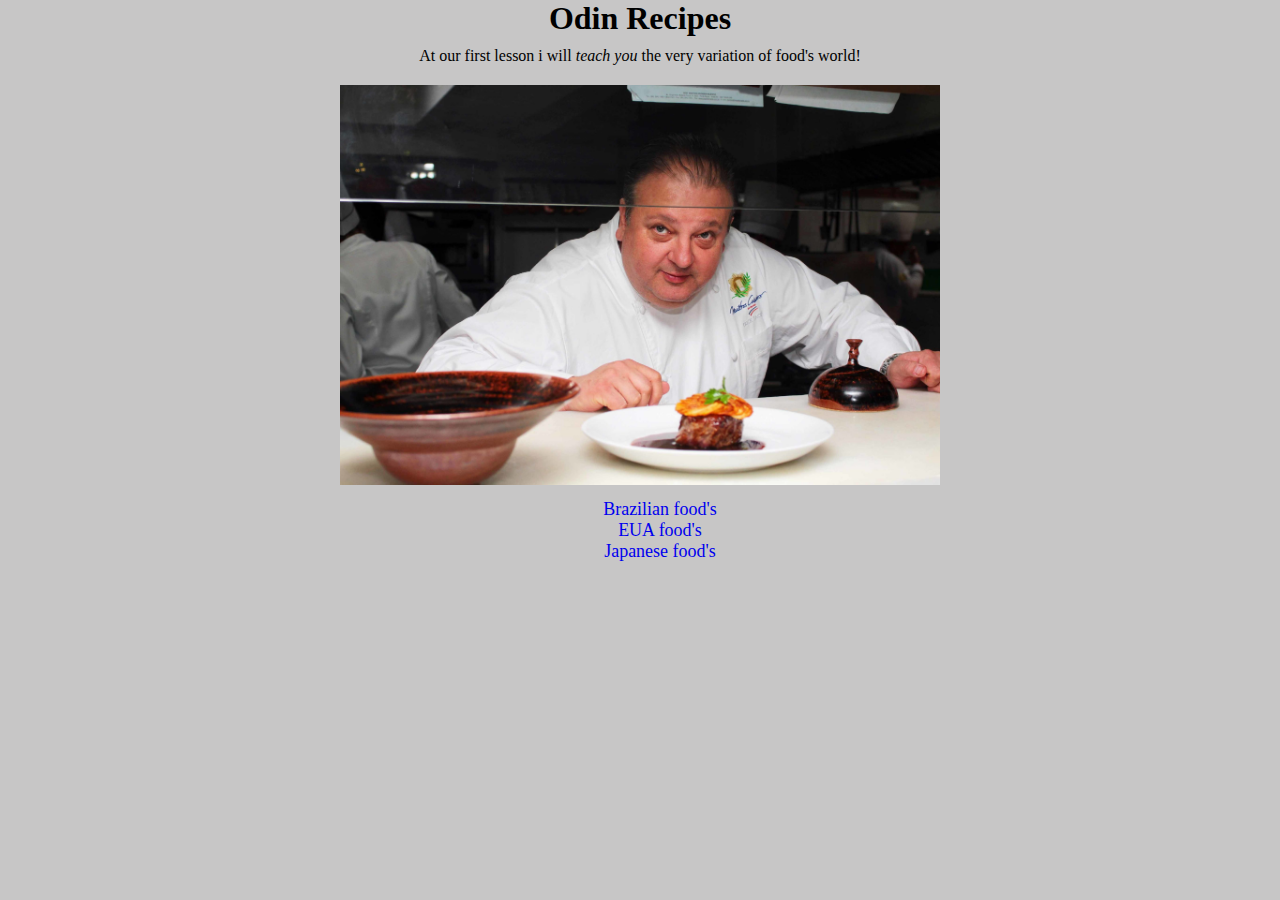
<file: index.html>
<!DOCTYPE html>
<html lang="en">
  <head>
    <meta charset="UTF-8" />
    <meta name="viewport" content="width=device-width, initial-scale=1.0" />
    <link rel="stylesheet" href="style.css" />
    <title>Recipes</title>
  </head>
  <body>
    <h1>Odin Recipes</h1>
    <p>
      At our first lesson i will <em>teach you</em> the very variation of food's
      world!
    </p>
    <img
      height="400"
      src="./images/chief-professional.jpg"
      alt="chefe de cozinha Érick Jacquin"
    />
    <ul>
      <li><a href="./gallery/brazilian-food.html">Brazilian food's</a></li>

      <li><a href="./gallery/eua-food.html">EUA food's</a></li>

      <li><a href="./gallery/japanese-food.html">Japanese food's</a></li>
    </ul>
  </body>
</html>
</file>
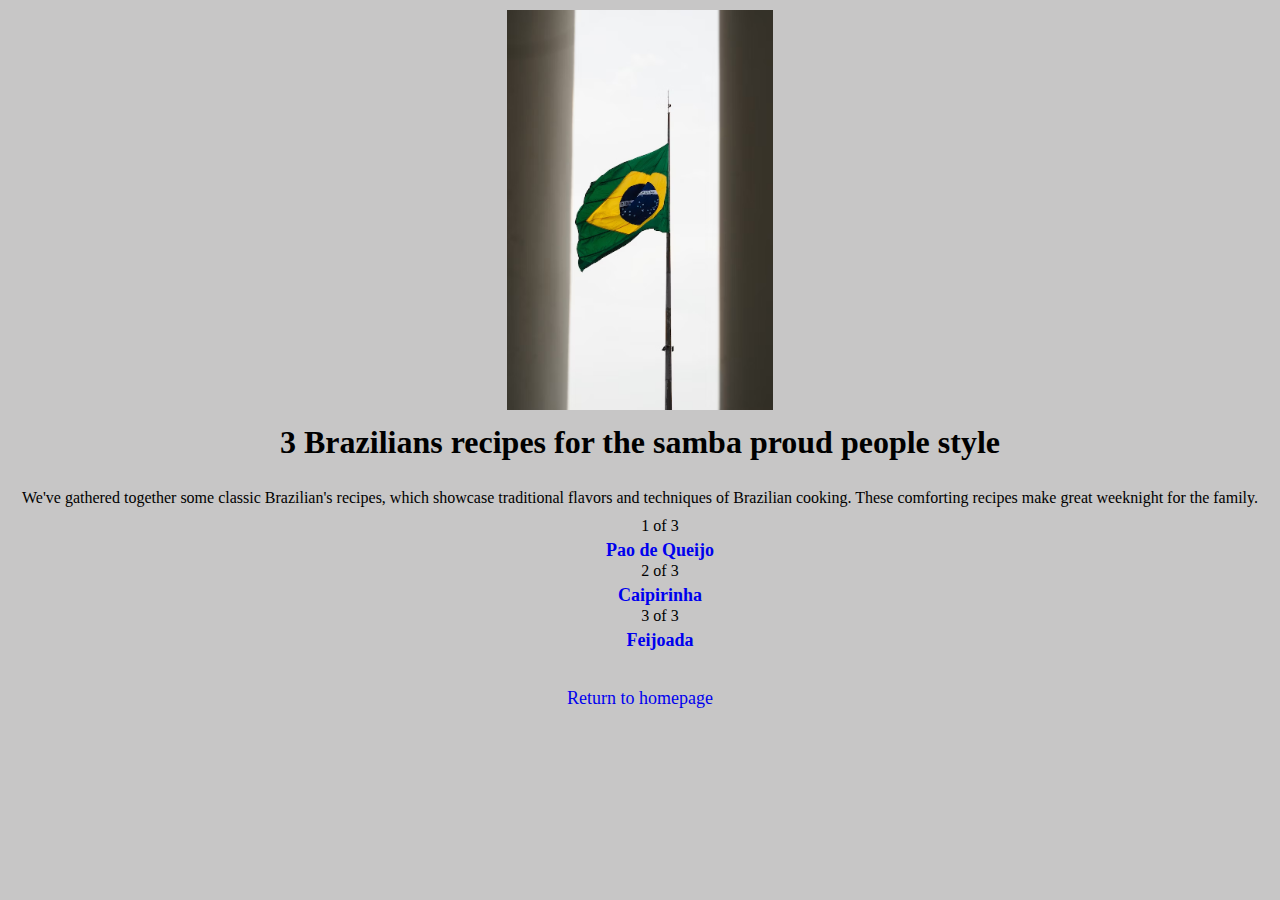
<file: gallery/brazilian-food.html>
<!DOCTYPE html>
<html lang="en">
  <head>
    <meta charset="UTF-8" />
    <meta name="viewport" content="width=device-width, initial-scale=1.0" />
    <link rel="stylesheet" href="../style.css" />
    <title>Odin Brazil Food</title>
  </head>
  <body>
    <img
      height="400"
      src="../images/brazil-food.jpg"
      alt="a place with brazil flag"
    />
    <h1>3 Brazilians recipes for the samba proud people style</h1>
    <br />
    <p>
      We've gathered together some classic Brazilian's  recipes, which
      showcase traditional flavors and techniques of Brazilian cooking. These comforting recipes make great weeknight for the family.
    </p>
    <ol>
      <li>
        1 of 3
        <h2>
          <a href="recipes/pao-de-queijo.html"
            >Pao de Queijo</a
          >
        </h2>
      </li>
      <li>
        2 of 3
        <h2>
          <a href="recipes/caipirinha.html">Caipirinha</a>
        </h2>
      </li>
      <li>
        3 of 3
        <h2>
          <a href="recipes/feijoada.html">Feijoada</a>
        </h2>
      </li>
    </ol>
  </main>
  <br />
  <br />
  <footer>
    <a href="../index.html">Return to homepage</a>
  </footer>
</body>
</html>
</file>
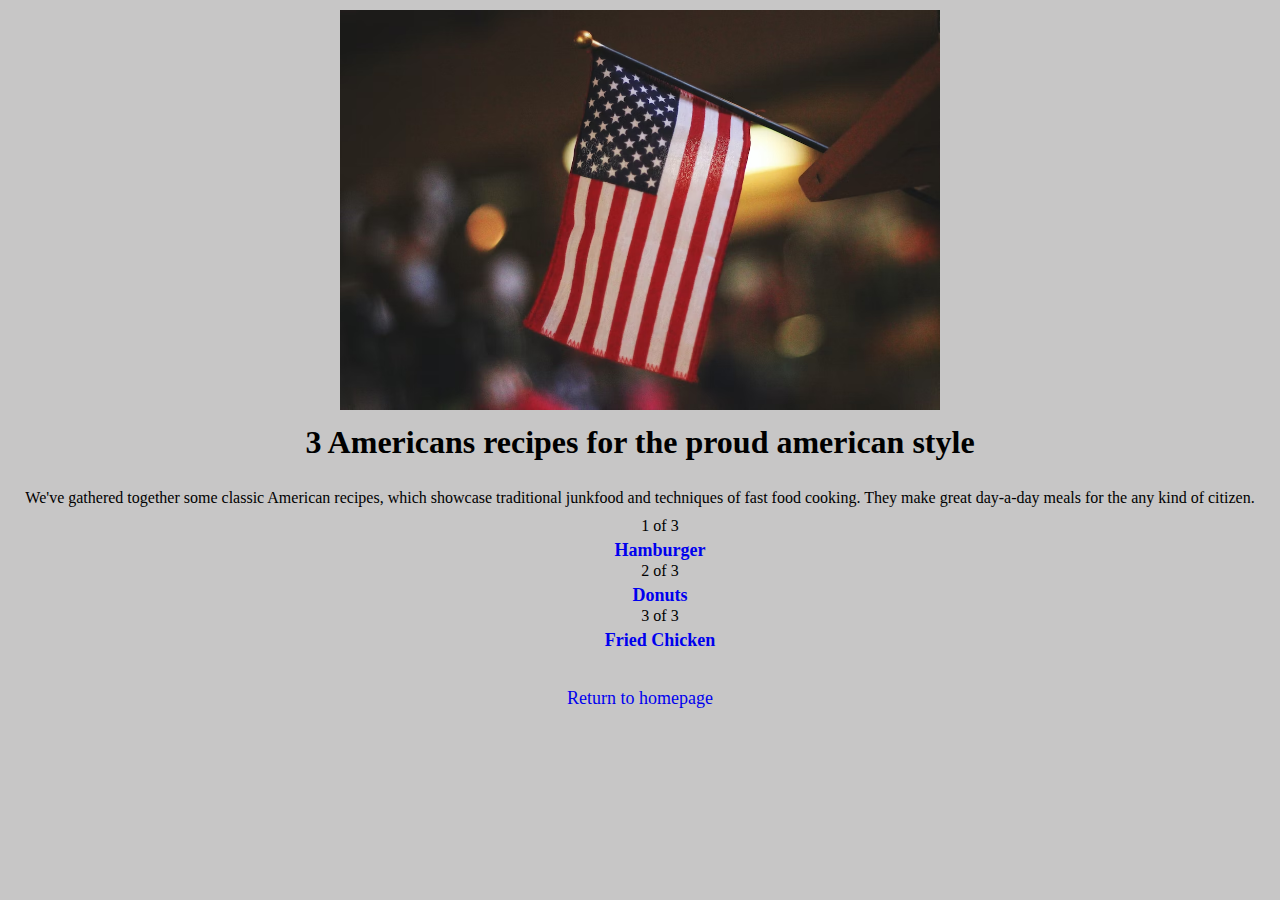
<file: gallery/eua-food.html>
<!DOCTYPE html>
<html lang="en">
  <head>
    <meta charset="UTF-8" />
    <meta name="viewport" content="width=device-width, initial-scale=1.0" />
    <link rel="stylesheet" href="../style.css" />
    <title>Odin EUA Food</title>
  </head>
  <body>
    <img
      height="400"
      src="../images/eua-food.jpg"
      alt="a place with eua flag"
    />
    <h1>3 Americans recipes for the proud american style</h1>
    <br />
    <p>
      We've gathered together some classic American recipes, which
      showcase traditional junkfood and techniques of fast food cooking. They make great day-a-day meals for the any kind of citizen.
    </p>
    <ol>
      <li>
        1 of 3
        <h2>
          <a href="recipes/burger.html"
            >Hamburger</a
          >
        </h2>
      </li>
      <li>
        2 of 3
        <h2>
          <a href="recipes/donuts.html">Donuts</a>
        </h2>
      </li>
      <li>
        3 of 3
        <h2>
          <a href="recipes/fried-chicken.html">Fried Chicken</a>
        </h2>
      </li>
    </ol>
  </main>
  <br />
  <br />
  <footer>
    <a href="../index.html">Return to homepage</a>
  </footer>
</body>
</html>
</file>
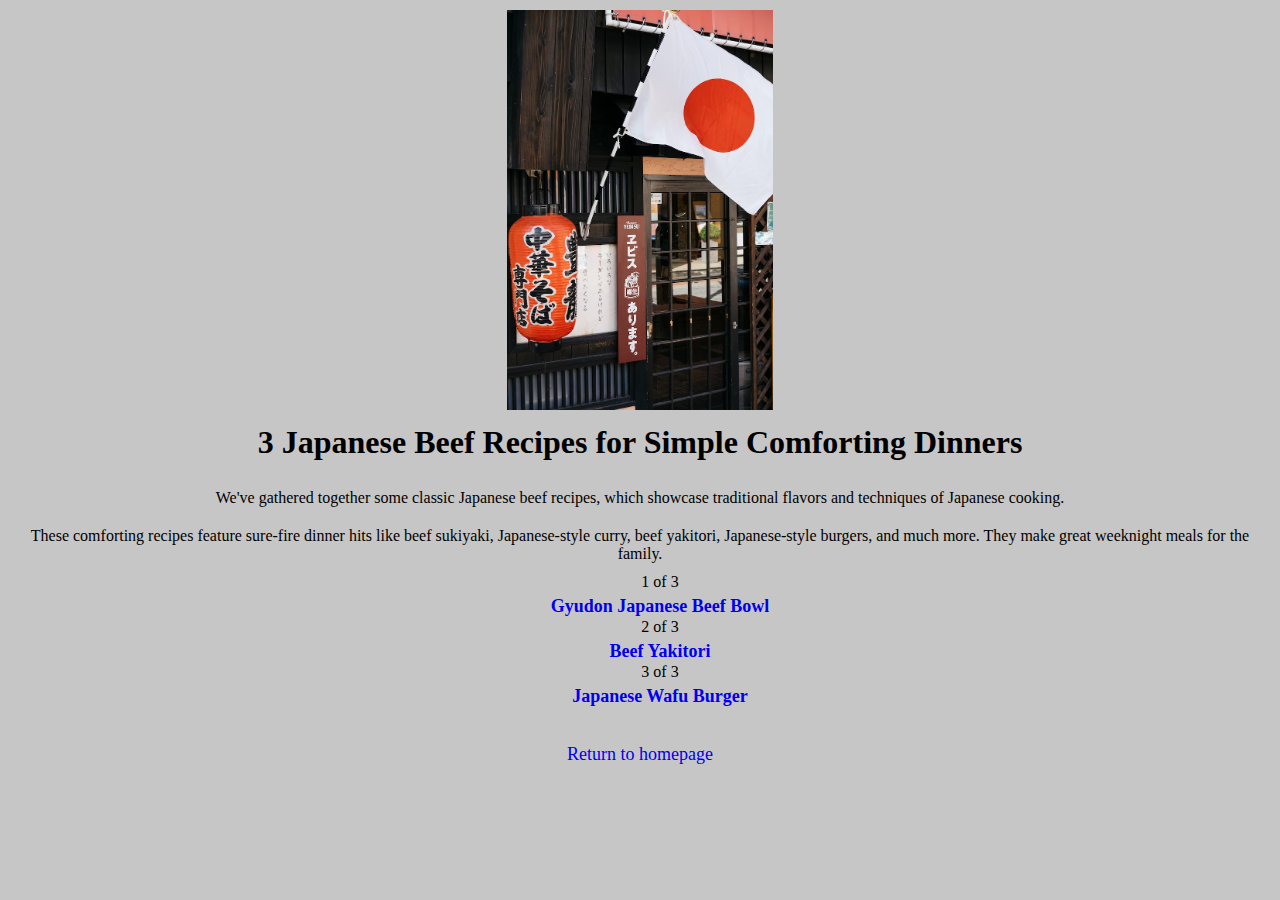
<file: gallery/japanese-food.html>
<!DOCTYPE html>
<html lang="en">
  <head>
    <meta charset="UTF-8" />
    <meta name="viewport" content="width=device-width, initial-scale=1.0" />
    <link rel="stylesheet" href="../style.css" />
    <title>Odin Japanese Food</title>
  </head>
  <body>
    <main>
      <img
        height="400"
        src="../images/japan-food.jpg"
        alt="a place with japanese flag"
      />
      <h1>3 Japanese Beef Recipes for Simple Comforting Dinners</h1>
      <br />
      <p>
        We've gathered together some classic Japanese beef recipes, which
        showcase traditional flavors and techniques of Japanese cooking.
      </p>
      <p>
        These comforting recipes feature sure-fire dinner hits like beef
        sukiyaki, Japanese-style curry, beef yakitori, Japanese-style burgers,
        and much more. They make great weeknight meals for the family.
      </p>
      <ol>
        <li>
          1 of 3
          <h2>
            <a href="recipes/gyudon-japanese-beef.html"
              >Gyudon Japanese Beef Bowl</a
            >
          </h2>
        </li>
        <li>
          2 of 3
          <h2>
            <a href="recipes/beef-yakitori.html">Beef Yakitori</a>
          </h2>
        </li>
        <li>
          3 of 3
          <h2>
            <a href="recipes/japanese-wafu-burger.html">Japanese Wafu Burger</a>
          </h2>
        </li>
      </ol>
    </main>
    <br />
    <br />
    <footer>
      <a href="../index.html">Return to homepage</a>
    </footer>
  </body>
</html>
</file>
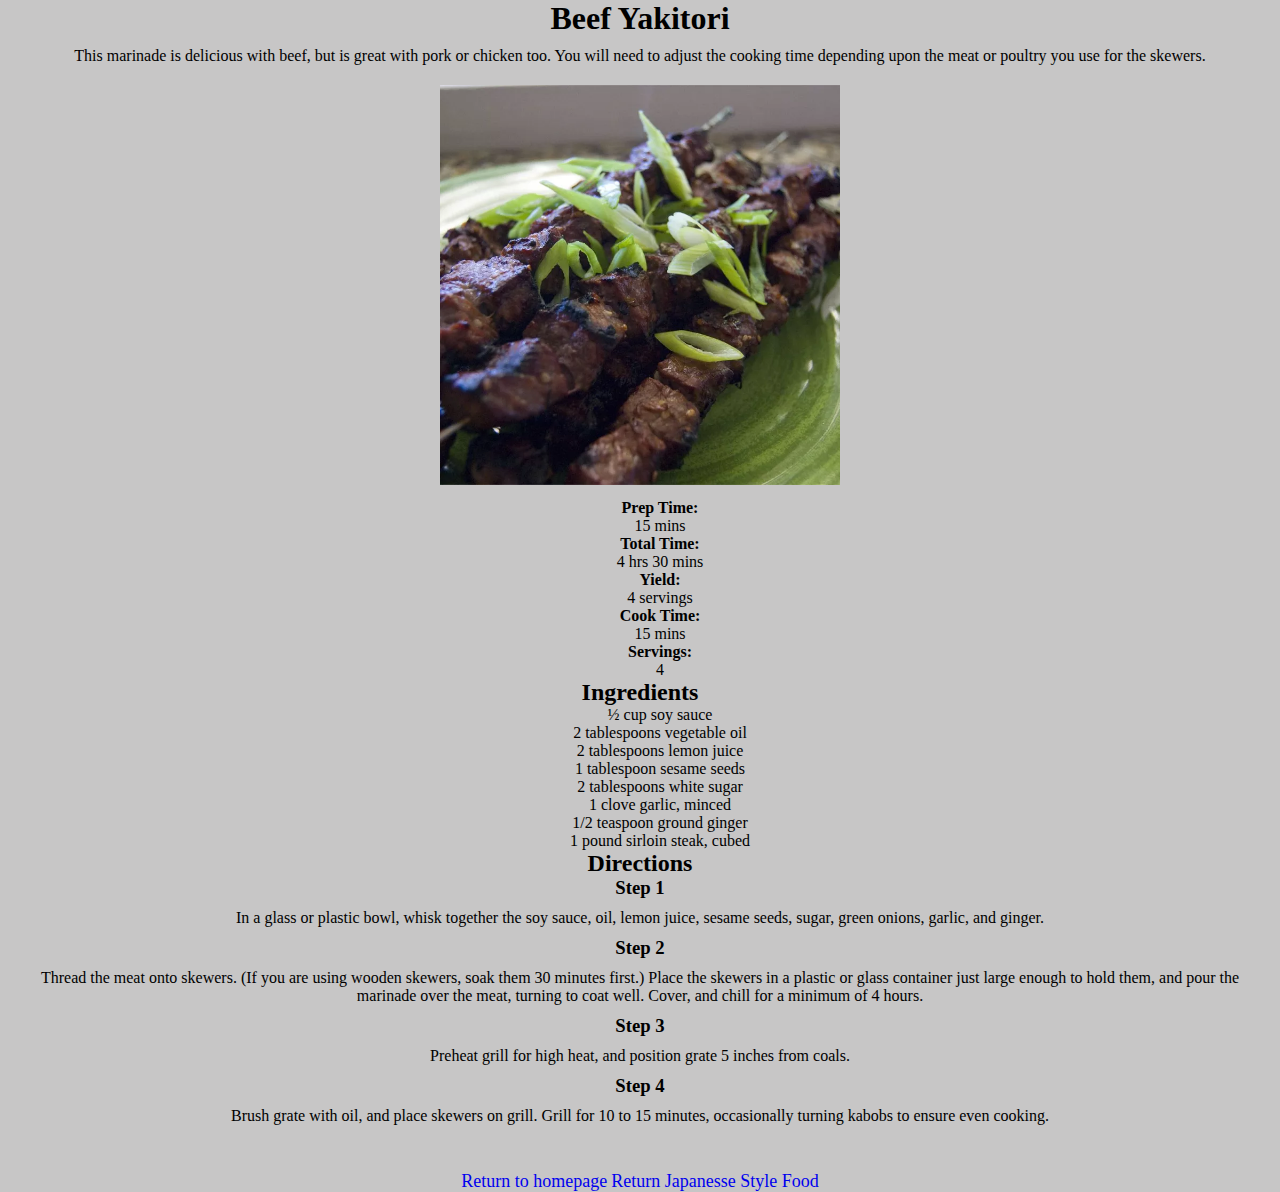
<file: gallery/recipes/beef-yakitori.html>
<!DOCTYPE html>
<html lang="en">
  <head>
    <meta charset="UTF-8" />
    <meta name="viewport" content="width=device-width, initial-scale=1.0" />
    <link rel="stylesheet" href="../../style.css" />
    <title>Odin Japanese Food</title>
  </head>
  <body>
    <main>
      <h1>Beef Yakitori</h1>
      <p>
        This marinade is delicious with beef, but is great with pork or chicken
        too. You will need to adjust the cooking time depending upon the meat or
        poultry you use for the skewers.
      </p>
      <img
        height="400"
        src="../../images/beef-yakitori.jpg"
        alt="A photo of the recipe beef yakitori"
      />
      <ul>
        <li>
          <strong>Prep Time:</strong><br />
          15 mins
        </li>
        <li>
          <strong>Total Time:</strong><br />
          4 hrs 30 mins
        </li>
        <li>
          <strong>Yield:</strong><br />
          4 servings
        </li>
        <li>
          <strong>Cook Time:</strong><br />
          15 mins
        </li>
        <li>
          <strong>Servings:</strong><br />
          4
        </li>
      </ul>
      <h2>Ingredients</h2>
      <ol>
        <li>½ cup soy sauce</li>
        <li>2 tablespoons vegetable oil</li>
        <li>2 tablespoons lemon juice</li>
        <li>1 tablespoon sesame seeds</li>
        <li>2 tablespoons white sugar</li>
        <li>1 clove garlic, minced</li>
        <li>1/2 teaspoon ground ginger</li>
        <li>1 pound sirloin steak, cubed</li>
      </ol>

      <h2>Directions</h2>
      <h3>Step 1</h3>
      <p>
        In a glass or plastic bowl, whisk together the soy sauce, oil, lemon
        juice, sesame seeds, sugar, green onions, garlic, and ginger.
      </p>
      <h3>Step 2</h3>
      <p>
        Thread the meat onto skewers. (If you are using wooden skewers, soak
        them 30 minutes first.) Place the skewers in a plastic or glass
        container just large enough to hold them, and pour the marinade over the
        meat, turning to coat well. Cover, and chill for a minimum of 4 hours.
      </p>
      <h3>Step 3</h3>
      <p>
        Preheat grill for high heat, and position grate 5 inches from coals.
      </p>
      <h3>Step 4</h3>
      <p>
        Brush grate with oil, and place skewers on grill. Grill for 10 to 15
        minutes, occasionally turning kabobs to ensure even cooking.
      </p>
    </main>
    <br />
    <br />
    <footer>
      <a href="../../index.html">Return to homepage</a>
      <a href="../japanese-food.html">Return Japanesse Style Food</a>
    </footer>
  </body>
</html>
</file>
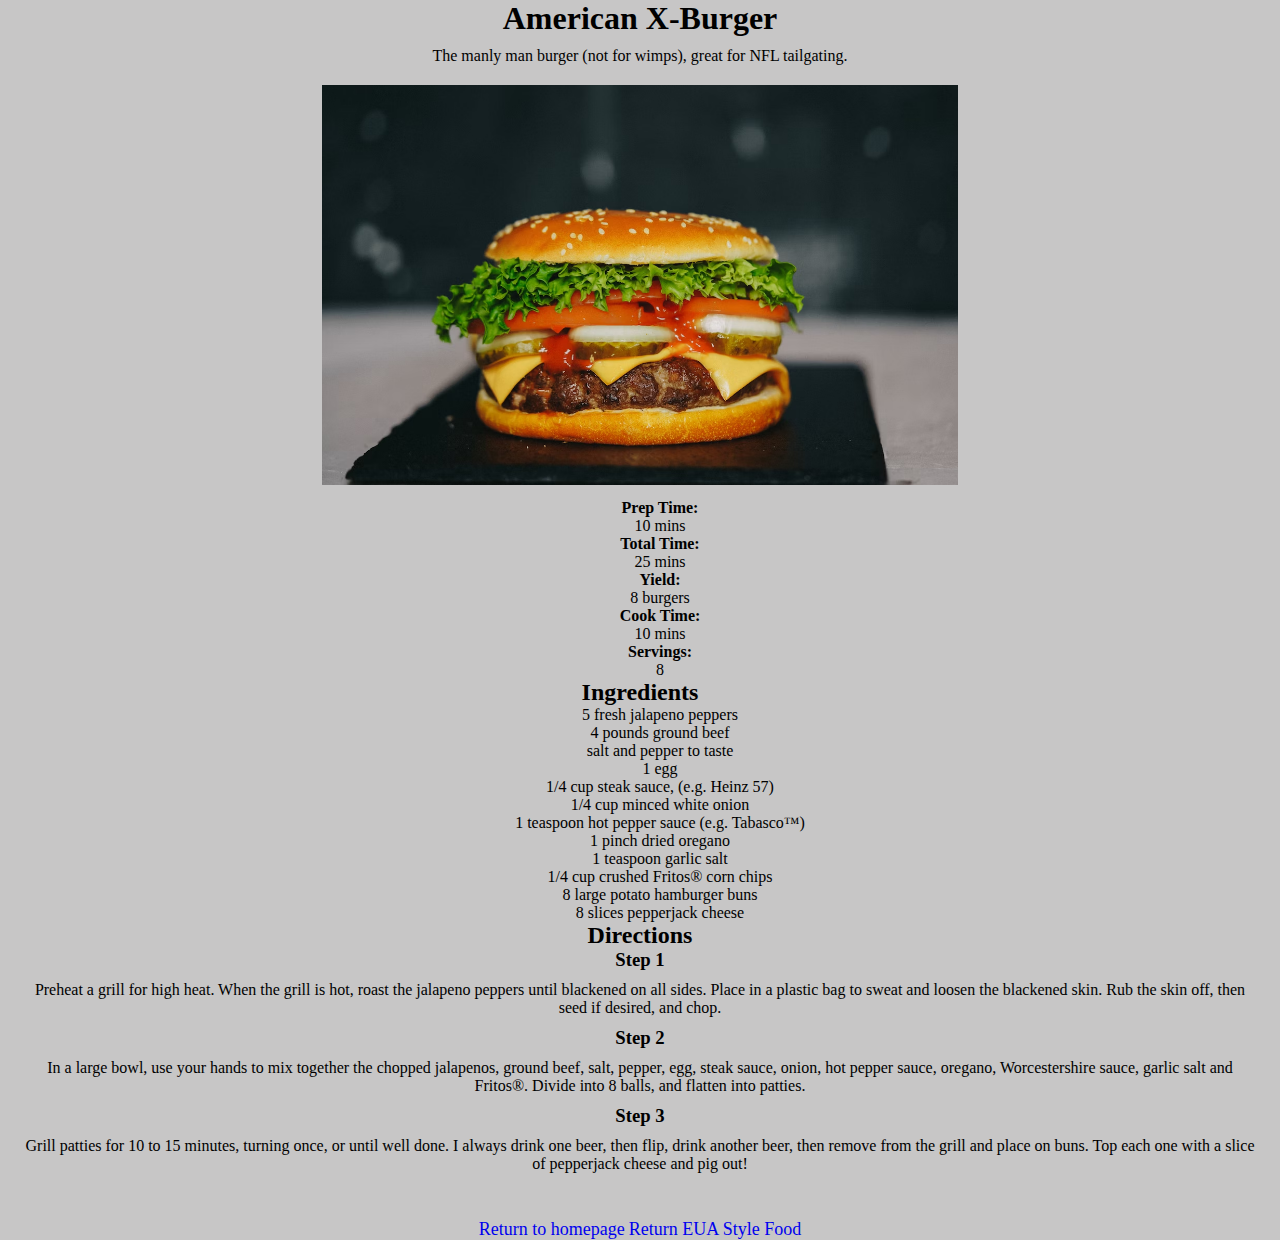
<file: gallery/recipes/burger.html>
<!DOCTYPE html>
<html lang="en">
  <head>
    <meta charset="UTF-8" />
    <meta name="viewport" content="width=device-width, initial-scale=1.0" />
    <link rel="stylesheet" href="../../style.css" />
    <title>Odin EUA Food</title>
  </head>
  <body>
    <main>
      <h1>American X-Burger</h1>
      <p>The manly man burger (not for wimps), great for NFL tailgating.</p>
      <img
        height="400"
        src="../../images/burger.jpg"
        alt="A photo of an american burger"
      />
      <ul>
        <li>
          <strong>Prep Time:</strong><br />
          10 mins
        </li>
        <li>
          <strong>Total Time:</strong><br />
          25 mins
        </li>
        <li>
          <strong>Yield:</strong><br />
          8 burgers
        </li>
        <li>
          <strong>Cook Time:</strong><br />
          10 mins
        </li>
        <li>
          <strong>Servings:</strong><br />
          8
        </li>
      </ul>
      <h2>Ingredients</h2>
      <ol>
        <li>5 fresh jalapeno peppers</li>
        <li>4 pounds ground beef</li>
        <li>salt and pepper to taste</li>
        <li>1 egg</li>
        <li>1/4 cup steak sauce, (e.g. Heinz 57)</li>
        <li>1/4 cup minced white onion</li>
        <li>1 teaspoon hot pepper sauce (e.g. Tabasco™)</li>
        <li>1 pinch dried oregano</li>
        <li>1 teaspoon garlic salt</li>
        <li>1/4 cup crushed Fritos® corn chips</li>
        <li>8 large potato hamburger buns</li>
        <li>8 slices pepperjack cheese</li>
      </ol>

      <h2>Directions</h2>
      <h3>Step 1</h3>
      <p>
        Preheat a grill for high heat. When the grill is hot, roast the jalapeno
        peppers until blackened on all sides. Place in a plastic bag to sweat
        and loosen the blackened skin. Rub the skin off, then seed if desired,
        and chop.
      </p>
      <h3>Step 2</h3>
      <p>
        In a large bowl, use your hands to mix together the chopped jalapenos,
        ground beef, salt, pepper, egg, steak sauce, onion, hot pepper sauce,
        oregano, Worcestershire sauce, garlic salt and Fritos®. Divide into 8
        balls, and flatten into patties.
      </p>
      <h3>Step 3</h3>
      <p>
        Grill patties for 10 to 15 minutes, turning once, or until well done. I
        always drink one beer, then flip, drink another beer, then remove from
        the grill and place on buns. Top each one with a slice of pepperjack
        cheese and pig out!
      </p>
    </main>
    <br />
    <br />
    <footer>
      <a href="../../index.html">Return to homepage</a>
      <a href="../eua-food.html">Return EUA Style Food</a>
    </footer>
  </body>
</html>
</file>
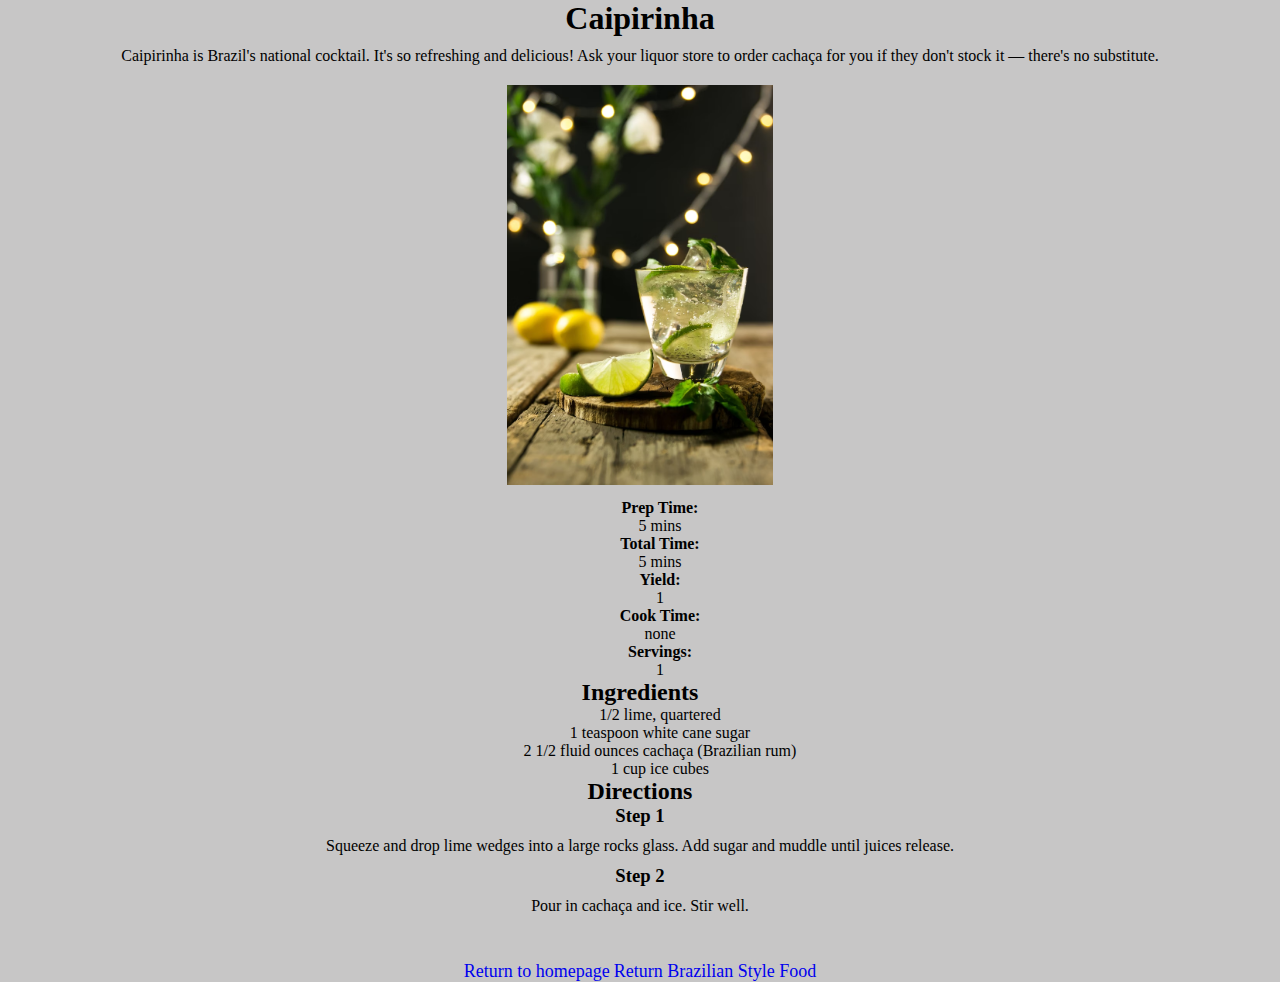
<file: gallery/recipes/caipirinha.html>
<!DOCTYPE html>
<html lang="en">
  <head>
    <meta charset="UTF-8" />
    <meta name="viewport" content="width=device-width, initial-scale=1.0" />
    <link rel="stylesheet" href="../../style.css" />
    <title>Odin Brazil Food</title>
  </head>
  <body>
    <main>
      <h1>Caipirinha</h1>
      <p>
        Caipirinha is Brazil's national cocktail. It's so refreshing and
        delicious! Ask your liquor store to order cachaça for you if they don't
        stock it — there's no substitute.
      </p>
      <img
        height="400"
        src="../../images/drink-caipirinha.jpg"
        alt="A photo of a caipirinha"
      />
      <ul>
        <li>
          <strong>Prep Time:</strong><br />
          5 mins
        </li>
        <li>
          <strong>Total Time:</strong><br />
          5 mins
        </li>
        <li>
          <strong>Yield:</strong><br />
          1
        </li>
        <li>
          <strong>Cook Time:</strong><br />
          none
        </li>
        <li>
          <strong>Servings:</strong><br />
          1
        </li>
      </ul>
      <h2>Ingredients</h2>
      <ol>
        <li>1/2 lime, quartered</li>
        <li>1 teaspoon white cane sugar</li>
        <li>2 1/2 fluid ounces cachaça (Brazilian rum)</li>
        <li>1 cup ice cubes</li>
      </ol>

      <h2>Directions</h2>
      <h3>Step 1</h3>
      <p>
        Squeeze and drop lime wedges into a large rocks glass. Add sugar and
        muddle until juices release.
      </p>
      <h3>Step 2</h3>
      <p>Pour in cachaça and ice. Stir well.</p>
    </main>
    <br />
    <br />
    <footer>
      <a href="../../index.html">Return to homepage</a>
      <a href="../brazilian-food.html">Return Brazilian Style Food</a>
    </footer>
  </body>
</html>
</file>
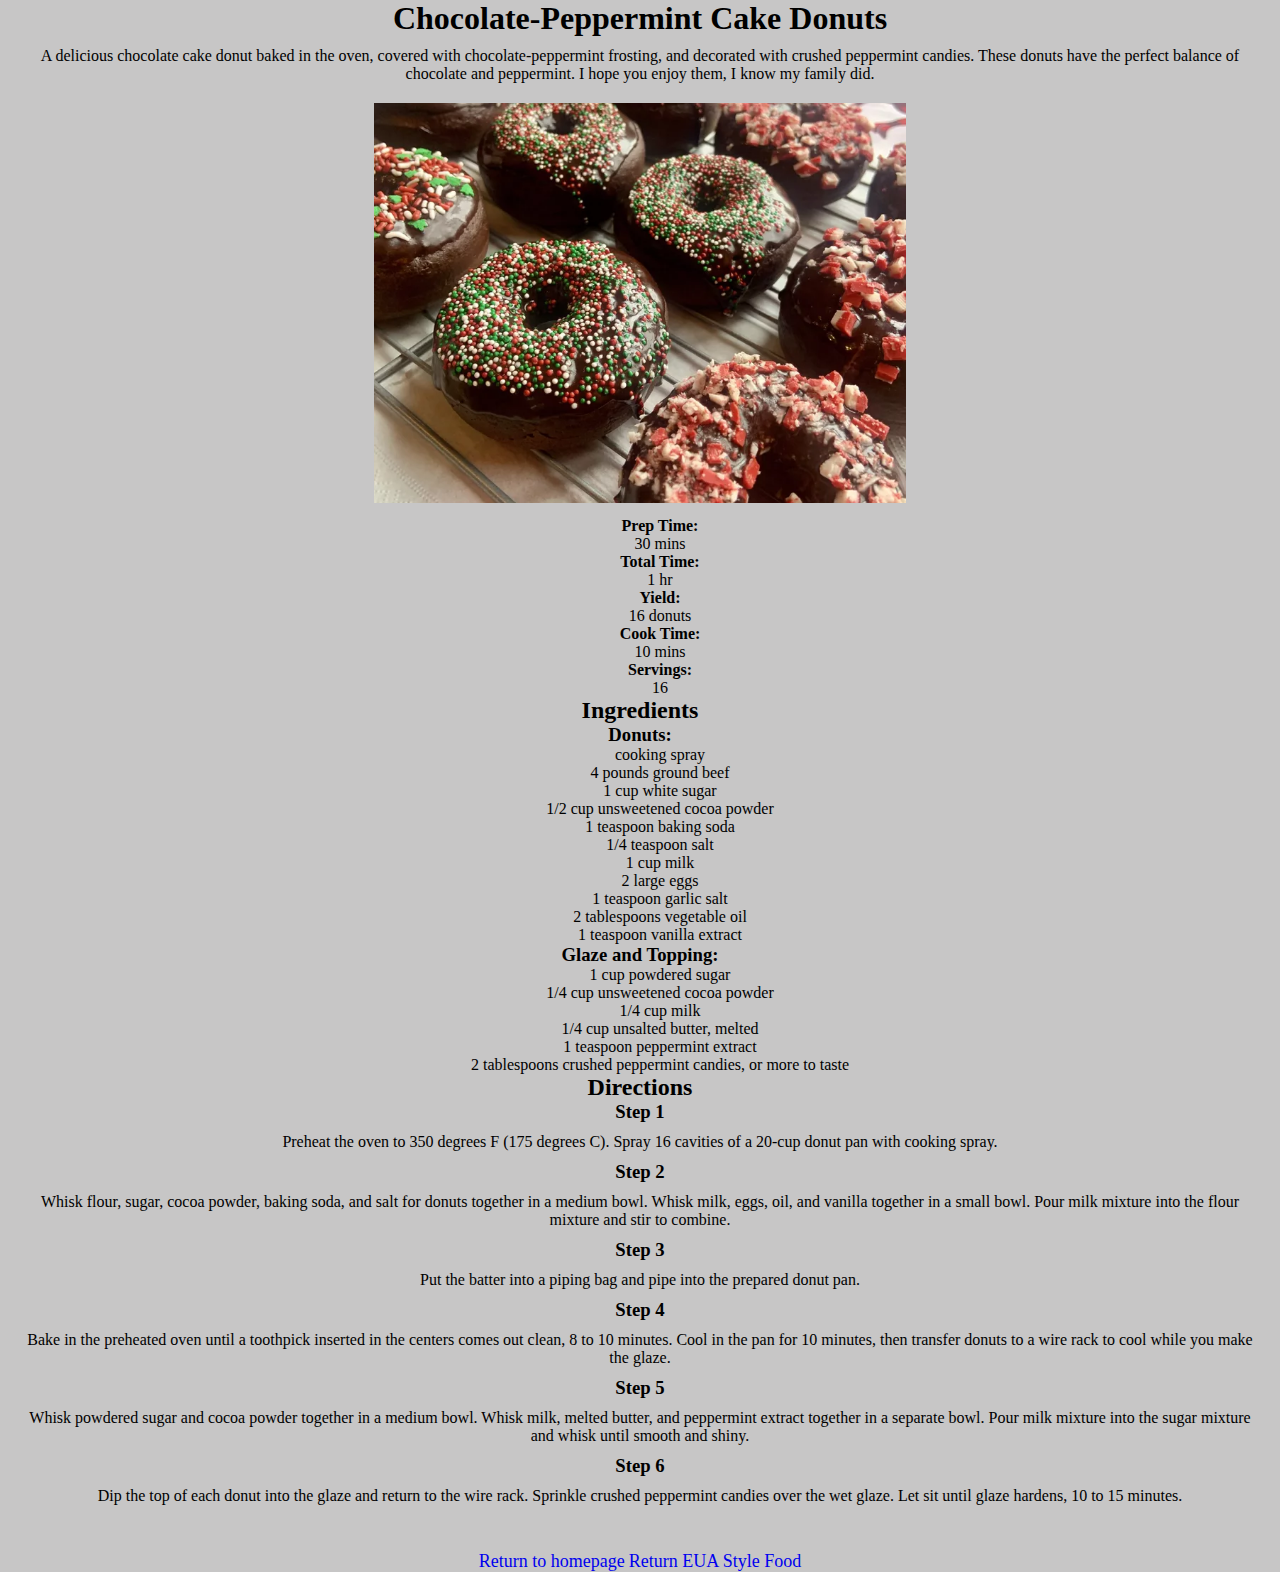
<file: gallery/recipes/donuts.html>
<!DOCTYPE html>
<html lang="en">
  <head>
    <meta charset="UTF-8" />
    <meta name="viewport" content="width=device-width, initial-scale=1.0" />
    <link rel="stylesheet" href="../../style.css" />
    <title>Odin EUA Food</title>
  </head>
  <body>
    <main>
      <h1>Chocolate-Peppermint Cake Donuts</h1>
      <p>
        A delicious chocolate cake donut baked in the oven, covered with
        chocolate-peppermint frosting, and decorated with crushed peppermint
        candies. These donuts have the perfect balance of chocolate and
        peppermint. I hope you enjoy them, I know my family did.
      </p>
      <img
        height="400"
        src="../../images/donuts.jpg"
        alt="A photo of an american donuts"
      />
      <ul>
        <li>
          <strong>Prep Time:</strong><br />
          30 mins
        </li>
        <li>
          <strong>Total Time:</strong><br />
          1 hr
        </li>
        <li>
          <strong>Yield:</strong><br />
          16 donuts
        </li>
        <li>
          <strong>Cook Time:</strong><br />
          10 mins
        </li>
        <li>
          <strong>Servings:</strong><br />
          16
        </li>
      </ul>
      <h2>Ingredients</h2>
      <h3>Donuts:</h3>
      <ol>
        <li>cooking spray</li>
        <li>4 pounds ground beef</li>
        <li>1 cup white sugar</li>
        <li>1/2 cup unsweetened cocoa powder</li>
        <li>1 teaspoon baking soda</li>
        <li>1/4 teaspoon salt</li>
        <li>1 cup milk</li>
        <li>2 large eggs</li>
        <li>1 teaspoon garlic salt</li>
        <li>2 tablespoons vegetable oil</li>
        <li>1 teaspoon vanilla extract</li>
      </ol>

      <h3>Glaze and Topping:</h3>
      <ol>
        <li>1 cup powdered sugar</li>
        <li>1/4 cup unsweetened cocoa powder</li>
        <li>1/4 cup milk</li>
        <li>1/4 cup unsalted butter, melted</li>
        <li>1 teaspoon peppermint extract</li>
        <li>2 tablespoons crushed peppermint candies, or more to taste</li>
      </ol>

      <h2>Directions</h2>
      <h3>Step 1</h3>
      <p>
        Preheat the oven to 350 degrees F (175 degrees C). Spray 16 cavities of
        a 20-cup donut pan with cooking spray.
      </p>
      <h3>Step 2</h3>
      <p>
        Whisk flour, sugar, cocoa powder, baking soda, and salt for donuts
        together in a medium bowl. Whisk milk, eggs, oil, and vanilla together
        in a small bowl. Pour milk mixture into the flour mixture and stir to
        combine.
      </p>
      <h3>Step 3</h3>
      <p>
        Put the batter into a piping bag and pipe into the prepared donut pan.
      </p>
      <h3>Step 4</h3>
      <p>
        Bake in the preheated oven until a toothpick inserted in the centers
        comes out clean, 8 to 10 minutes. Cool in the pan for 10 minutes, then
        transfer donuts to a wire rack to cool while you make the glaze.
      </p>
      <h3>Step 5</h3>
      <p>
        Whisk powdered sugar and cocoa powder together in a medium bowl. Whisk
        milk, melted butter, and peppermint extract together in a separate bowl.
        Pour milk mixture into the sugar mixture and whisk until smooth and
        shiny.
      </p>
      <h3>Step 6</h3>
      <p>
        Dip the top of each donut into the glaze and return to the wire rack.
        Sprinkle crushed peppermint candies over the wet glaze. Let sit until
        glaze hardens, 10 to 15 minutes.
      </p>
    </main>
    <br />
    <br />
    <footer>
      <a href="../../index.html">Return to homepage</a>
      <a href="../eua-food.html">Return EUA Style Food</a>
    </footer>
  </body>
</html>
</file>
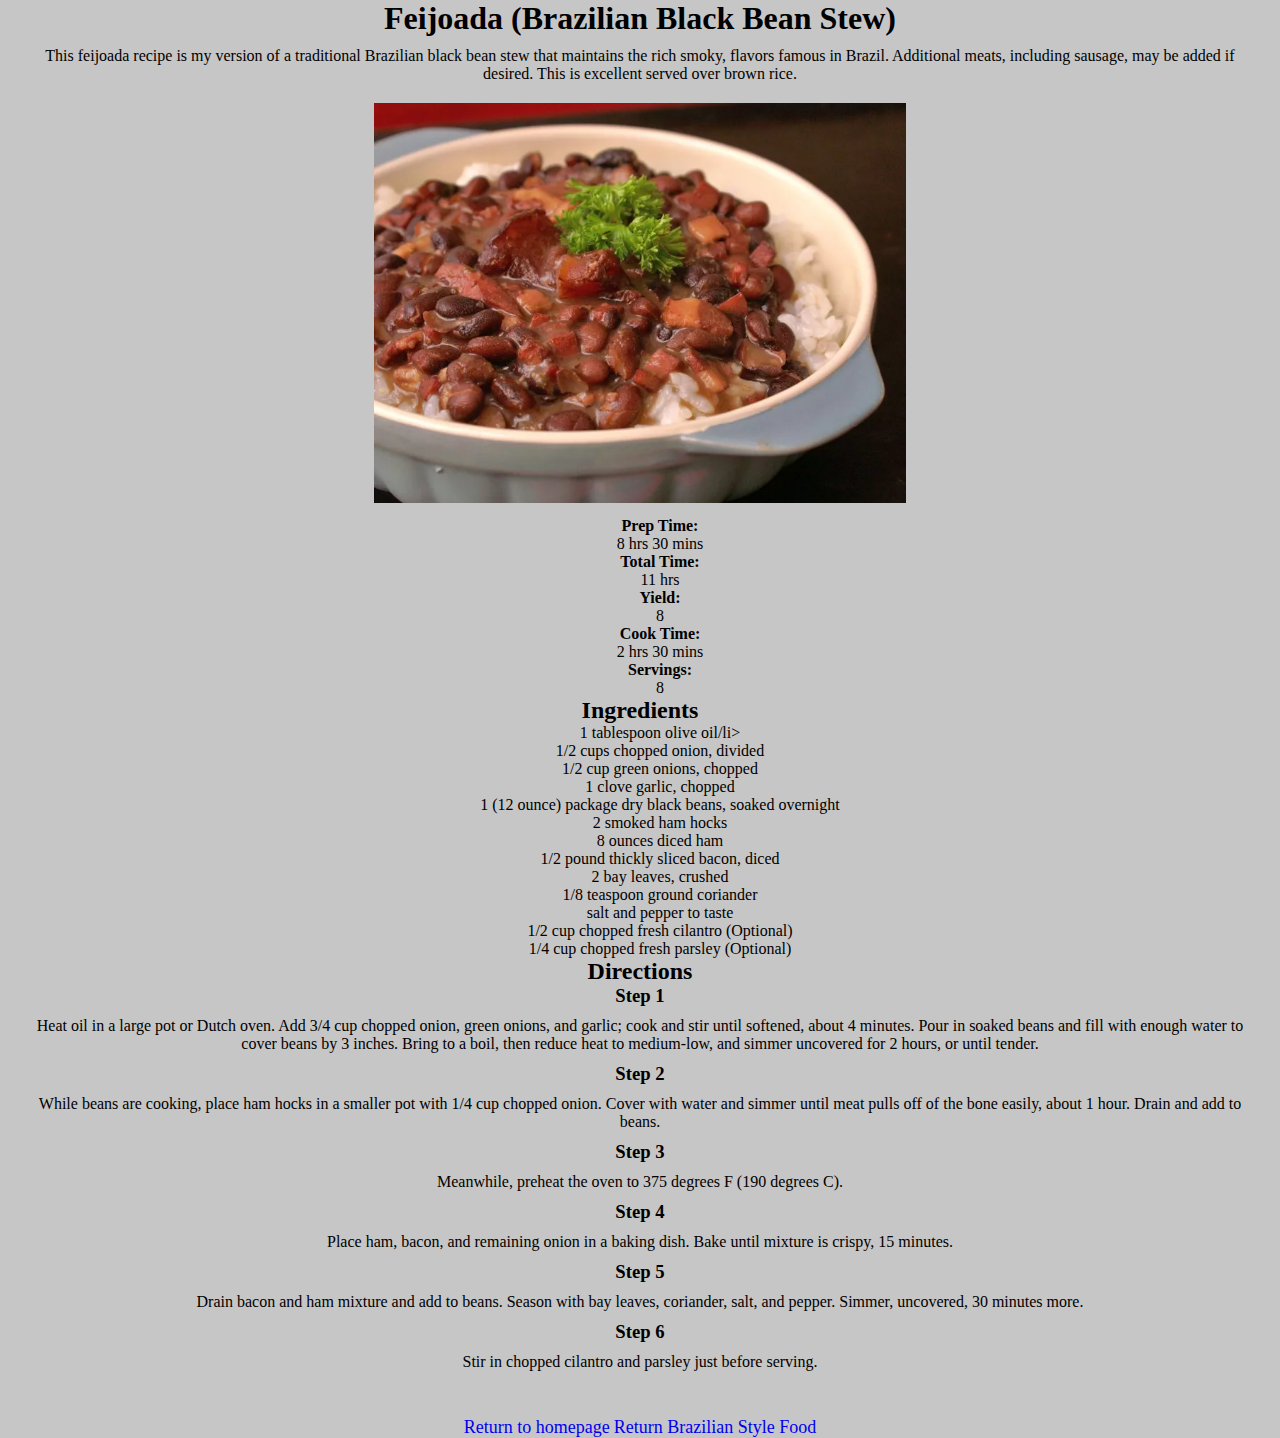
<file: gallery/recipes/feijoada.html>
<!DOCTYPE html>
<html lang="en">
  <head>
    <meta charset="UTF-8" />
    <meta name="viewport" content="width=device-width, initial-scale=1.0" />
    <link rel="stylesheet" href="../../style.css" />
    <title>Odin Brazil Food</title>
  </head>
  <body>
    <main>
      <h1>Feijoada (Brazilian Black Bean Stew)</h1>
      <p>
        This feijoada recipe is my version of a traditional Brazilian black bean
        stew that maintains the rich smoky, flavors famous in Brazil. Additional
        meats, including sausage, may be added if desired. This is excellent
        served over brown rice.
      </p>
      <img
        height="400"
        src="../../images/feijoada.jpg"
        alt="A photo of a pao de queijo"
      />
      <ul>
        <li>
          <strong>Prep Time:</strong><br />
          8 hrs 30 mins
        </li>
        <li>
          <strong>Total Time:</strong><br />
          11 hrs
        </li>
        <li>
          <strong>Yield:</strong><br />
          8
        </li>
        <li>
          <strong>Cook Time:</strong><br />
          2 hrs 30 mins
        </li>
        <li>
          <strong>Servings:</strong><br />
          8
        </li>
      </ul>
      <h2>Ingredients</h2>
      <ol>
        <li>1 tablespoon olive oil/li></li>
        <li>1/2 cups chopped onion, divided</li>
        <li>1/2 cup green onions, chopped</li>
        <li>1 clove garlic, chopped</li>
        <li>1 (12 ounce) package dry black beans, soaked overnight</li>
        <li>2 smoked ham hocks</li>
        <li>8 ounces diced ham</li>
        <li>1/2 pound thickly sliced bacon, diced</li>
        <li>2 bay leaves, crushed</li>
        <li>1/8 teaspoon ground coriander</li>
        <li>salt and pepper to taste</li>
        <li>1/2 cup chopped fresh cilantro (Optional)</li>
        <li>1/4 cup chopped fresh parsley (Optional)</li>
      </ol>

      <h2>Directions</h2>
      <h3>Step 1</h3>
      <p>
        Heat oil in a large pot or Dutch oven. Add 3/4 cup chopped onion, green
        onions, and garlic; cook and stir until softened, about 4 minutes. Pour
        in soaked beans and fill with enough water to cover beans by 3 inches.
        Bring to a boil, then reduce heat to medium-low, and simmer uncovered
        for 2 hours, or until tender.
      </p>
      <h3>Step 2</h3>
      <p>
        While beans are cooking, place ham hocks in a smaller pot with 1/4 cup
        chopped onion. Cover with water and simmer until meat pulls off of the
        bone easily, about 1 hour. Drain and add to beans.
      </p>
      <h3>Step 3</h3>
      <p>Meanwhile, preheat the oven to 375 degrees F (190 degrees C).</p>
      <h3>Step 4</h3>
      <p>
        Place ham, bacon, and remaining onion in a baking dish. Bake until
        mixture is crispy, 15 minutes.
      </p>
      <h3>Step 5</h3>
      <p>
        Drain bacon and ham mixture and add to beans. Season with bay leaves,
        coriander, salt, and pepper. Simmer, uncovered, 30 minutes more.
      </p>
      <h3>Step 6</h3>
      <p>Stir in chopped cilantro and parsley just before serving.</p>
    </main>
    <br />
    <br />
    <footer>
      <a href="../../index.html">Return to homepage</a>
      <a href="../brazilian-food.html">Return Brazilian Style Food</a>
    </footer>
  </body>
</html>
</file>
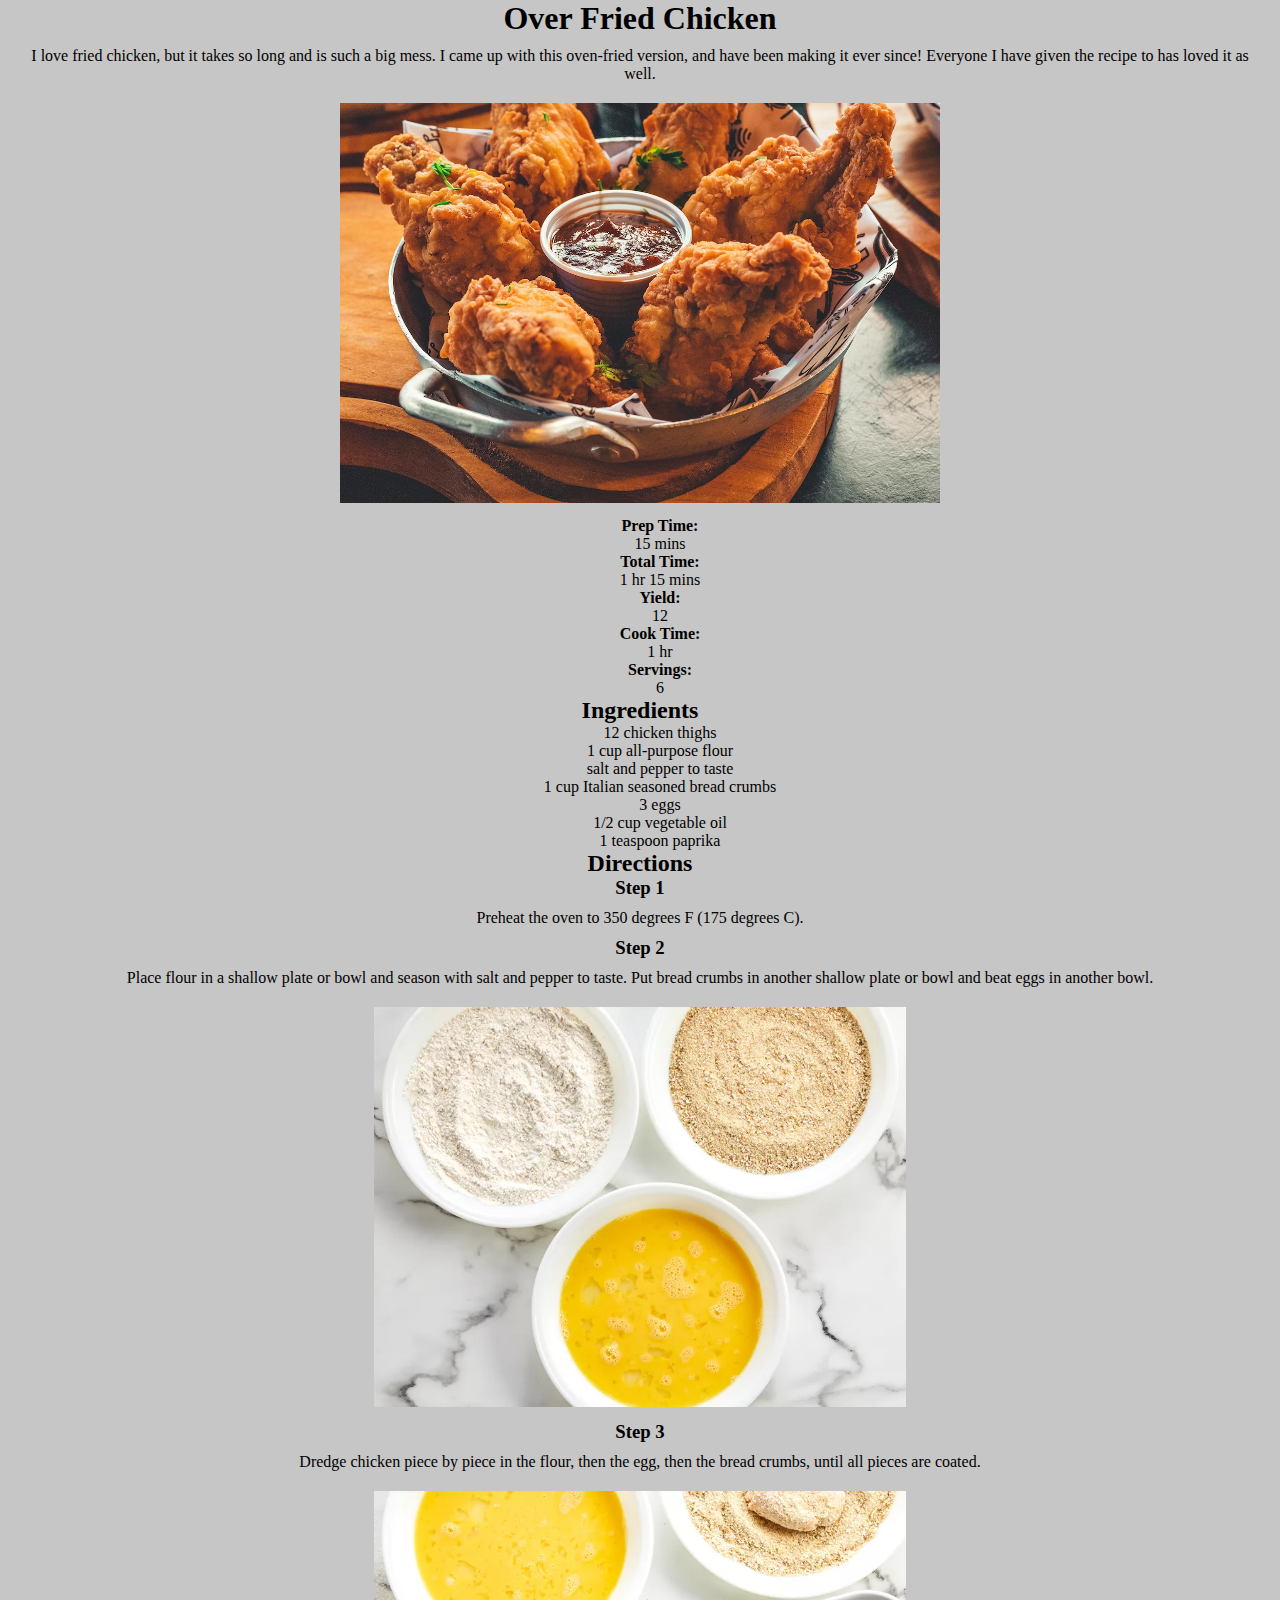
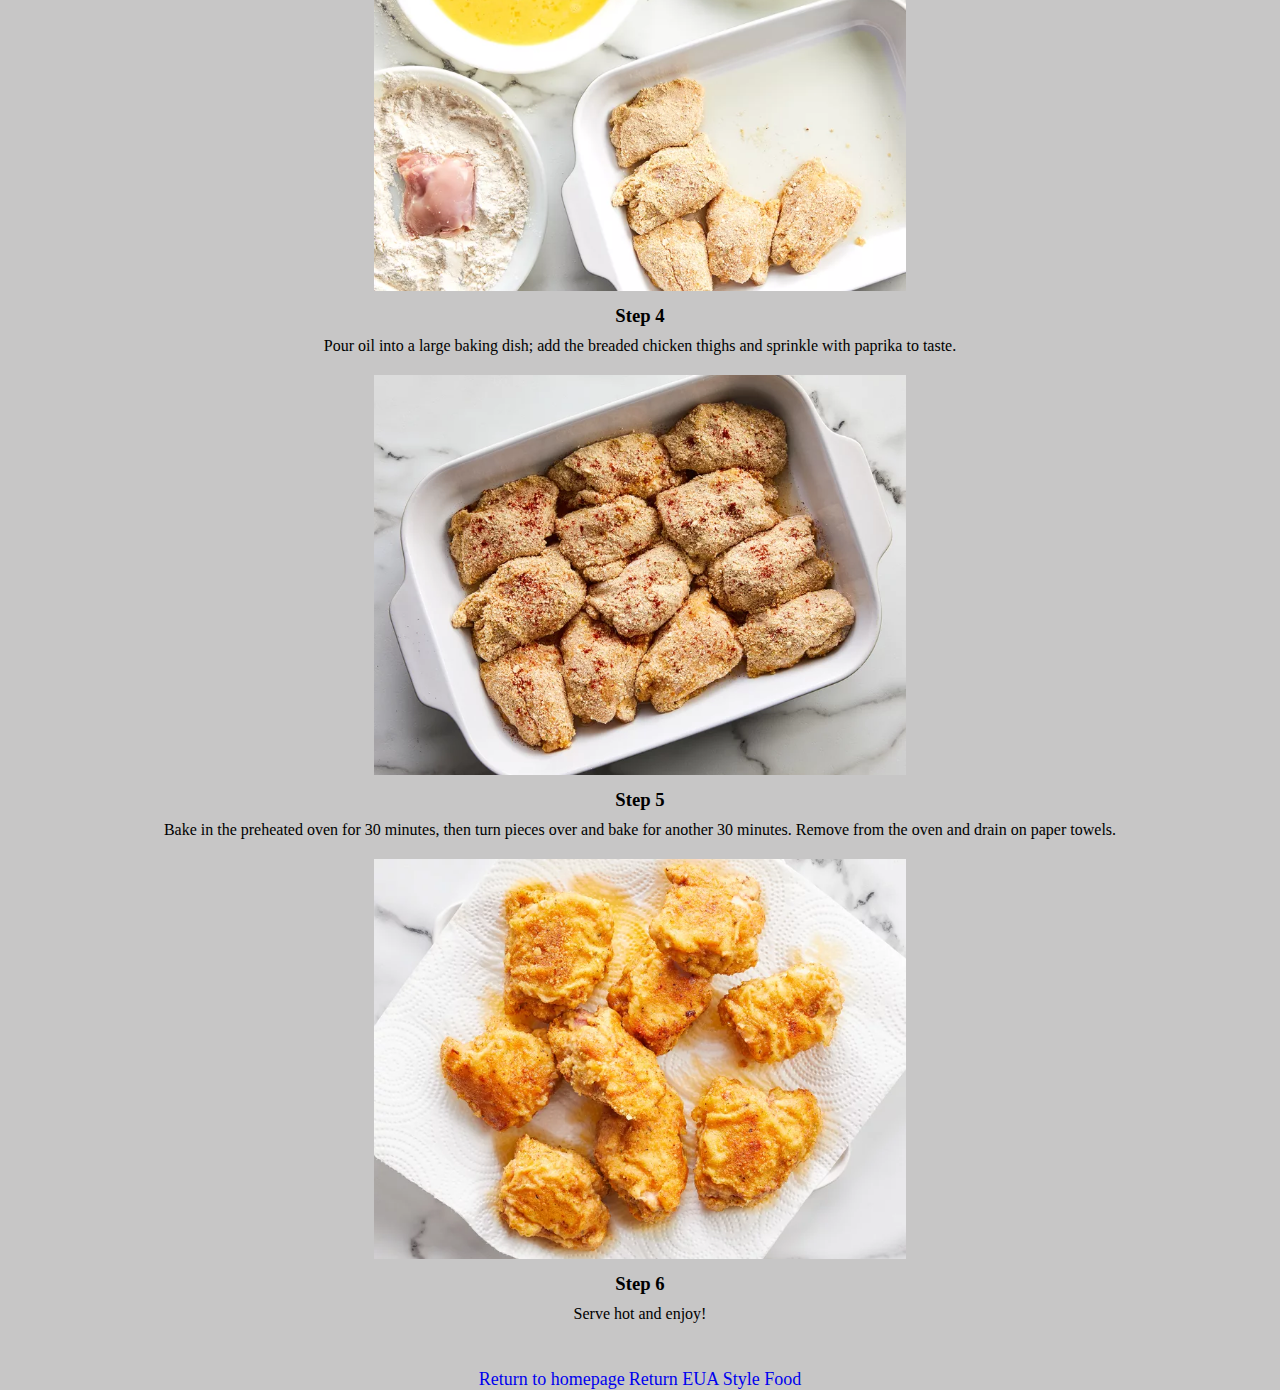
<file: gallery/recipes/fried-chicken.html>
<!DOCTYPE html>
<html lang="en">
  <head>
    <meta charset="UTF-8" />
    <meta name="viewport" content="width=device-width, initial-scale=1.0" />
    <link rel="stylesheet" href="../../style.css" />
    <title>Odin EUA Food</title>
  </head>
  <body>
    <main>
      <h1>Over Fried Chicken</h1>
      <p>
        I love fried chicken, but it takes so long and is such a big mess. I
        came up with this oven-fried version, and have been making it ever
        since! Everyone I have given the recipe to has loved it as well.
      </p>
      <img
        height="400"
        src="../../images/fried-chicken.jpg"
        alt="A photo of an american fried chicken"
      />
      <ul>
        <li>
          <strong>Prep Time:</strong><br />
          15 mins
        </li>
        <li>
          <strong>Total Time:</strong><br />
          1 hr 15 mins
        </li>
        <li>
          <strong>Yield:</strong><br />
          12
        </li>
        <li>
          <strong>Cook Time:</strong><br />
          1 hr
        </li>
        <li>
          <strong>Servings:</strong><br />
          6
        </li>
      </ul>
      <h2>Ingredients</h2>
      <ol>
        <li>12 chicken thighs</li>
        <li>1 cup all-purpose flour</li>
        <li>salt and pepper to taste</li>
        <li>1 cup Italian seasoned bread crumbs</li>
        <li>3 eggs</li>
        <li>1/2 cup vegetable oil</li>
        <li>1 teaspoon paprika</li>
      </ol>

      <h2>Directions</h2>
      <h3>Step 1</h3>
      <p>Preheat the oven to 350 degrees F (175 degrees C).</p>
      <h3>Step 2</h3>
      <p>
        Place flour in a shallow plate or bowl and season with salt and pepper
        to taste. Put bread crumbs in another shallow plate or bowl and beat
        eggs in another bowl.
      </p>
      <img
        height="400"
        src="../../images/fried-chicken-step2.jpg"
        alt="A photo of an american fried chicken"
      />
      <h3>Step 3</h3>
      <p>
        Dredge chicken piece by piece in the flour, then the egg, then the bread
        crumbs, until all pieces are coated.
      </p>
      <img
        height="400"
        src="../../images/fried-chicken-step3.jpg"
        alt="A photo of an american fried chicken"
      />
      <h3>Step 4</h3>
      <p>
        Pour oil into a large baking dish; add the breaded chicken thighs and
        sprinkle with paprika to taste.
      </p>
      <img
        height="400"
        src="../../images/fried-chicken-step4.jpg"
        alt="A photo of an american fried chicken"
      />
      <h3>Step 5</h3>
      <p>
        Bake in the preheated oven for 30 minutes, then turn pieces over and
        bake for another 30 minutes. Remove from the oven and drain on paper
        towels.
      </p>
      <img
        height="400"
        src="../../images/fried-chicken-step5.jpg"
        alt="A photo of an american fried chicken"
      />
      <h3>Step 6</h3>
      <p>Serve hot and enjoy!</p>
    </main>
    <br />
    <br />
    <footer>
      <a href="../../index.html">Return to homepage</a>
      <a href="../eua-food.html">Return EUA Style Food</a>
    </footer>
  </body>
</html>
</file>
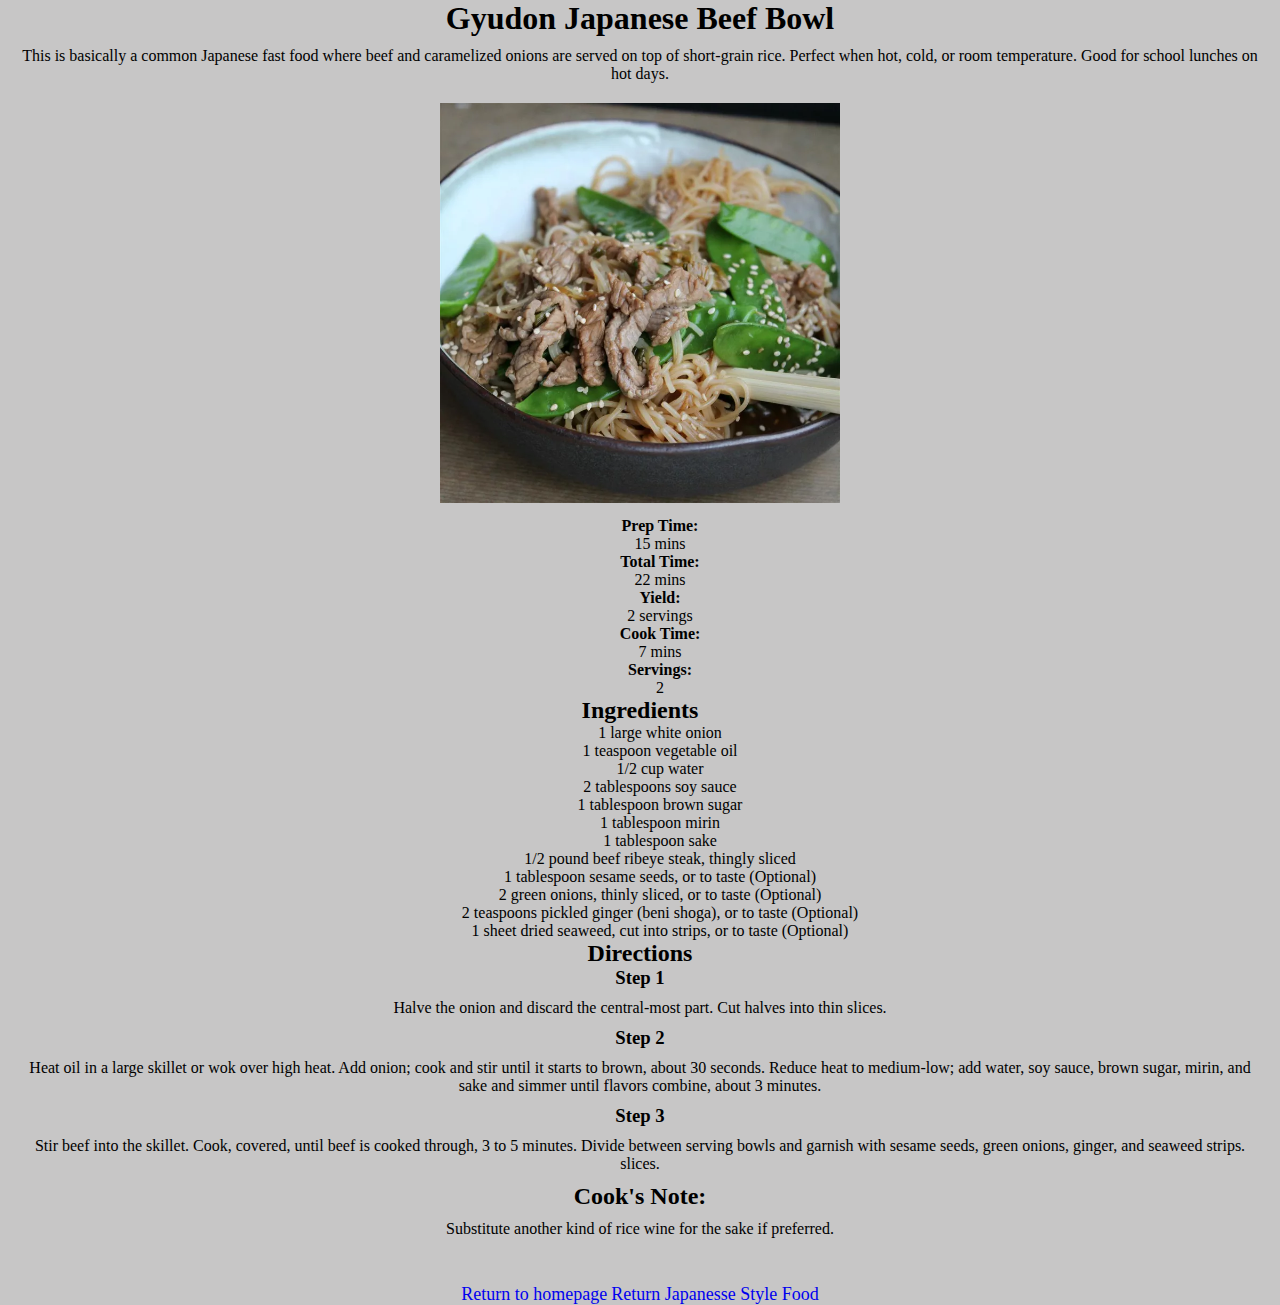
<file: gallery/recipes/gyudon-japanese-beef.html>
<!DOCTYPE html>
<html lang="en">
  <head>
    <meta charset="UTF-8" />
    <meta name="viewport" content="width=device-width, initial-scale=1.0" />
    <link rel="stylesheet" href="../../style.css" />
    <title>Odin Japanese Food</title>
  </head>
  <body>
    <main>
      <h1>Gyudon Japanese Beef Bowl</h1>
      <p>
        This is basically a common Japanese fast food where beef and caramelized
        onions are served on top of short-grain rice. Perfect when hot, cold, or
        room temperature. Good for school lunches on hot days.
      </p>
      <img
        height="400"
        src="../../images/gyudon-japanese.jpg"
        alt="A photo of the recipe gyudon-japanese-beef"
      />
      <ul>
        <li>
          <strong>Prep Time:</strong><br />
          15 mins
        </li>
        <li>
          <strong>Total Time:</strong><br />
          22 mins
        </li>
        <li>
          <strong>Yield:</strong><br />
          2 servings
        </li>
        <li>
          <strong>Cook Time:</strong><br />
          7 mins
        </li>
        <li>
          <strong>Servings:</strong><br />
          2
        </li>
      </ul>
      <h2>Ingredients</h2>
      <ol>
        <li>1 large white onion</li>
        <li>1 teaspoon vegetable oil</li>
        <li>1/2 cup water</li>
        <li>2 tablespoons soy sauce</li>
        <li>1 tablespoon brown sugar</li>
        <li>1 tablespoon mirin</li>
        <li>1 tablespoon sake</li>
        <li>1/2 pound beef ribeye steak, thingly sliced</li>
        <li>1 tablespoon sesame seeds, or to taste (Optional)</li>
        <li>2 green onions, thinly sliced, or to taste (Optional)</li>
        <li>2 teaspoons pickled ginger (beni shoga), or to taste (Optional)</li>
        <li>1 sheet dried seaweed, cut into strips, or to taste (Optional)</li>
      </ol>

      <h2>Directions</h2>
      <h3>Step 1</h3>
      <p>
        Halve the onion and discard the central-most part. Cut halves into thin
        slices.
      </p>
      <h3>Step 2</h3>
      <p>
        Heat oil in a large skillet or wok over high heat. Add onion; cook and
        stir until it starts to brown, about 30 seconds. Reduce heat to
        medium-low; add water, soy sauce, brown sugar, mirin, and sake and
        simmer until flavors combine, about 3 minutes.
      </p>
      <h3>Step 3</h3>
      <p>
        Stir beef into the skillet. Cook, covered, until beef is cooked through,
        3 to 5 minutes. Divide between serving bowls and garnish with sesame
        seeds, green onions, ginger, and seaweed strips. slices.
      </p>
      <h2>Cook's Note:</h2>
      <p>Substitute another kind of rice wine for the sake if preferred.</p>
    </main>
    <br />
    <br />
    <footer>
      <a href="../../index.html">Return to homepage</a>
      <a href="../japanese-food.html">Return Japanesse Style Food</a>
    </footer>
  </body>
</html>
</file>
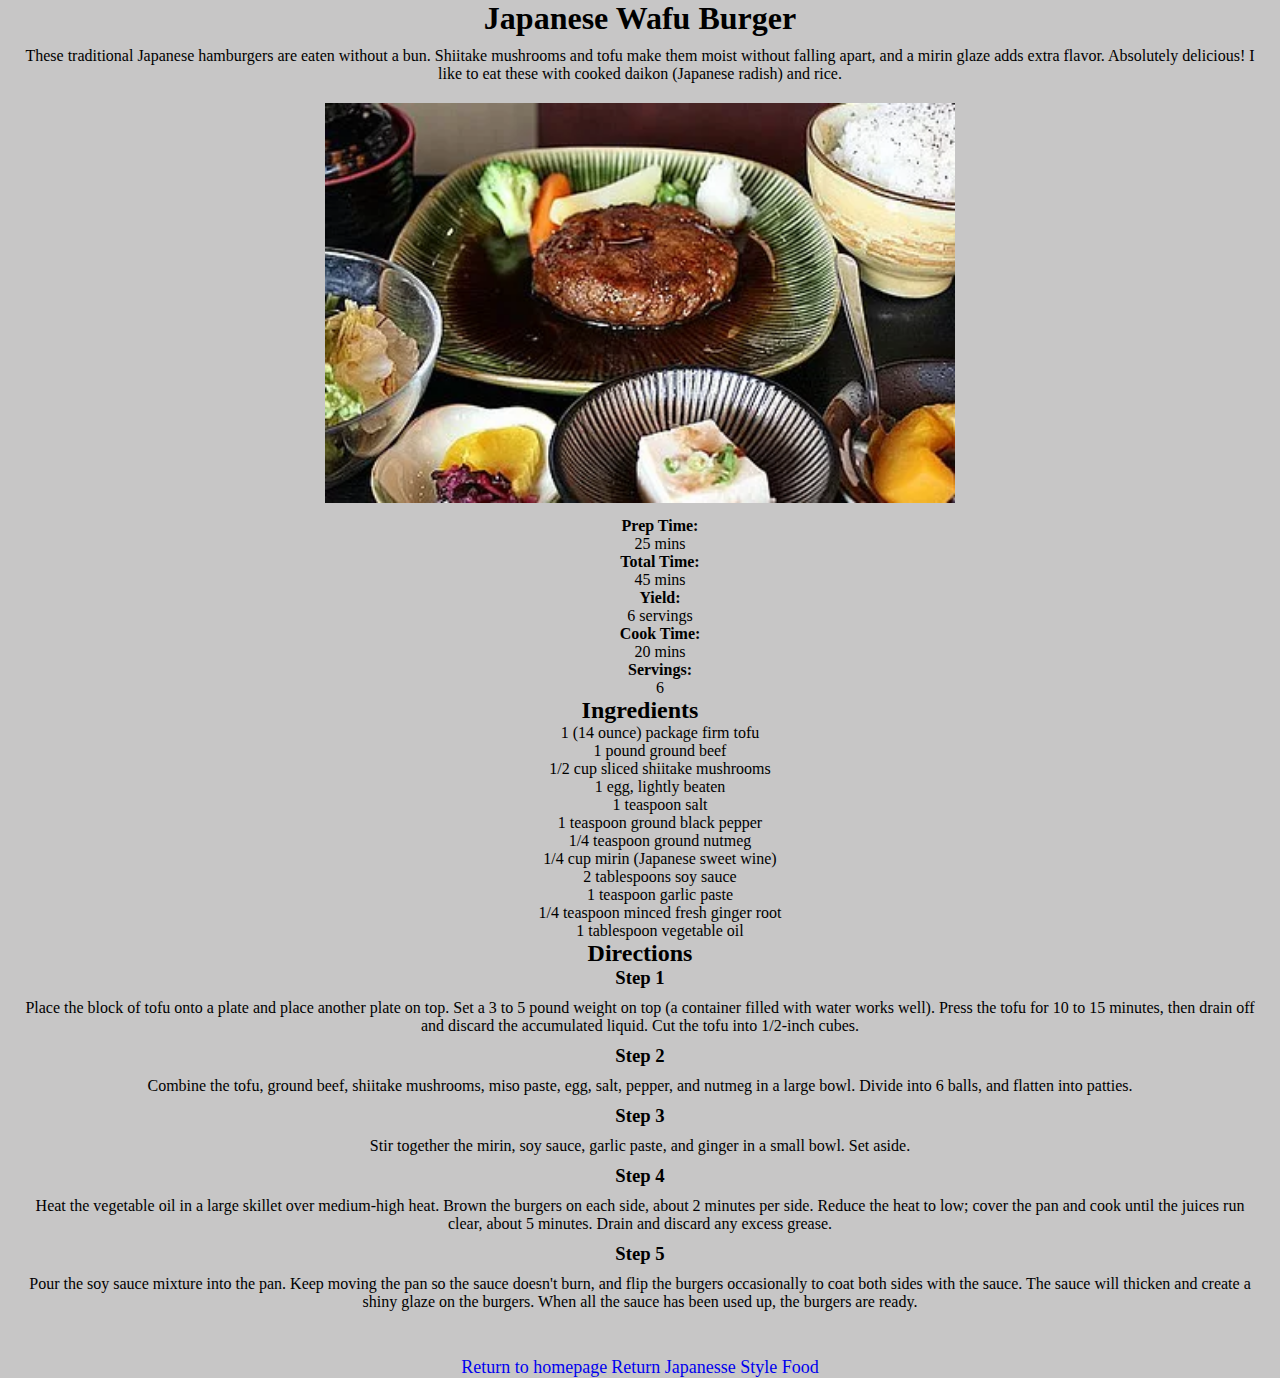
<file: gallery/recipes/japanese-wafu-burger.html>
<!DOCTYPE html>
<html lang="en">
  <head>
    <meta charset="UTF-8" />
    <meta name="viewport" content="width=device-width, initial-scale=1.0" />
    <link rel="stylesheet" href="../../style.css" />
    <title>Odin Japanese Food</title>
  </head>
  <body>
    <main>
      <h1>Japanese Wafu Burger</h1>
      <p>
        These traditional Japanese hamburgers are eaten without a bun. Shiitake
        mushrooms and tofu make them moist without falling apart, and a mirin
        glaze adds extra flavor. Absolutely delicious! I like to eat these with
        cooked daikon (Japanese radish) and rice.
      </p>
      <img
        height="400"
        src="../../images/japanese-wafu-burger.jpg"
        alt="A photo of the recipe beef yakitori"
      />
      <ul>
        <li>
          <strong>Prep Time:</strong><br />
          25 mins
        </li>
        <li>
          <strong>Total Time:</strong><br />
          45 mins
        </li>
        <li>
          <strong>Yield:</strong><br />
          6 servings
        </li>
        <li>
          <strong>Cook Time:</strong><br />
          20 mins
        </li>
        <li>
          <strong>Servings:</strong><br />
          6
        </li>
      </ul>
      <h2>Ingredients</h2>
      <ol>
        <li>1 (14 ounce) package firm tofu</li>
        <li>1 pound ground beef</li>
        <li>1/2 cup sliced shiitake mushrooms</li>
        <li>1 egg, lightly beaten</li>
        <li>1 teaspoon salt</li>
        <li>1 teaspoon ground black pepper</li>
        <li>1/4 teaspoon ground nutmeg</li>
        <li>1/4 cup mirin (Japanese sweet wine)</li>
        <li>2 tablespoons soy sauce</li>
        <li>1 teaspoon garlic paste</li>
        <li>1/4 teaspoon minced fresh ginger root</li>
        <li>1 tablespoon vegetable oil</li>
      </ol>

      <h2>Directions</h2>
      <h3>Step 1</h3>
      <p>
        Place the block of tofu onto a plate and place another plate on top. Set
        a 3 to 5 pound weight on top (a container filled with water works well).
        Press the tofu for 10 to 15 minutes, then drain off and discard the
        accumulated liquid. Cut the tofu into 1/2-inch cubes.
      </p>
      <h3>Step 2</h3>
      <p>
        Combine the tofu, ground beef, shiitake mushrooms, miso paste, egg,
        salt, pepper, and nutmeg in a large bowl. Divide into 6 balls, and
        flatten into patties.
      </p>
      <h3>Step 3</h3>
      <p>
        Stir together the mirin, soy sauce, garlic paste, and ginger in a small
        bowl. Set aside.
      </p>
      <h3>Step 4</h3>
      <p>
        Heat the vegetable oil in a large skillet over medium-high heat. Brown
        the burgers on each side, about 2 minutes per side. Reduce the heat to
        low; cover the pan and cook until the juices run clear, about 5 minutes.
        Drain and discard any excess grease.
      </p>
      <h3>Step 5</h3>
      <p>
        Pour the soy sauce mixture into the pan. Keep moving the pan so the
        sauce doesn't burn, and flip the burgers occasionally to coat both sides
        with the sauce. The sauce will thicken and create a shiny glaze on the
        burgers. When all the sauce has been used up, the burgers are ready.
      </p>
    </main>
    <br />
    <br />
    <footer>
      <a href="../../index.html">Return to homepage</a>
      <a href="../japanese-food.html">Return Japanesse Style Food</a>
    </footer>
  </body>
</html>
</file>
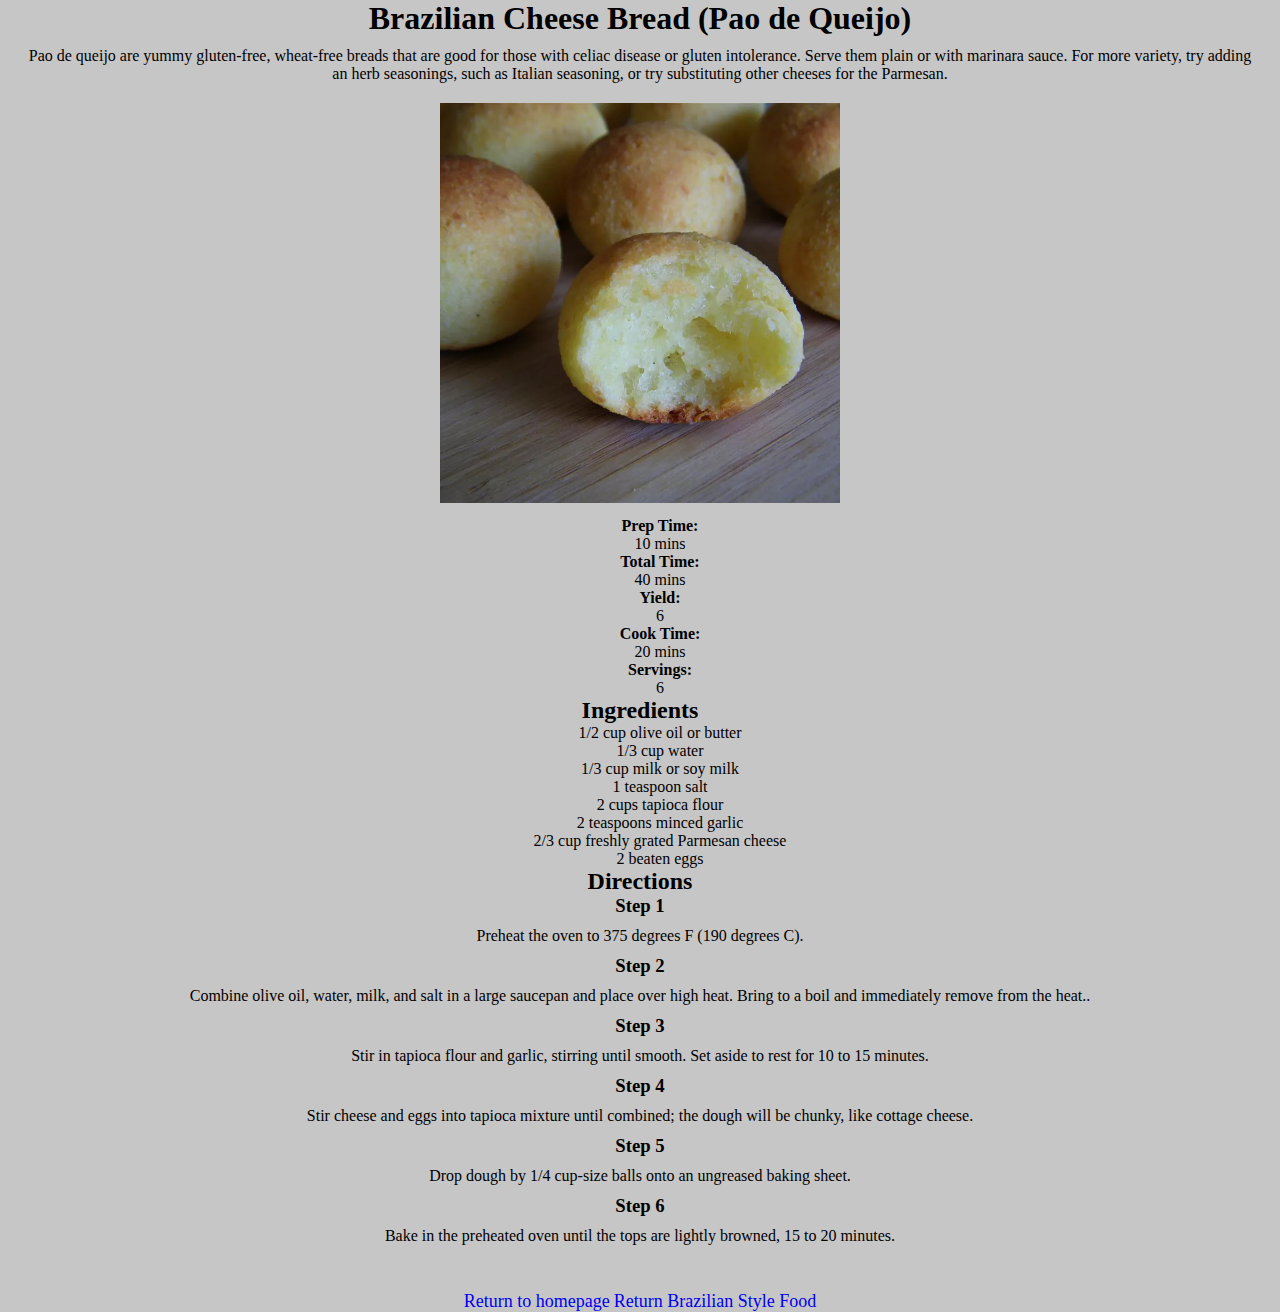
<file: gallery/recipes/pao-de-queijo.html>
<!DOCTYPE html>
<html lang="en">
  <head>
    <meta charset="UTF-8" />
    <meta name="viewport" content="width=device-width, initial-scale=1.0" />
    <link rel="stylesheet" href="../../style.css" />
    <title>Odin Brazil Food</title>
  </head>
  <body>
    <main>
      <h1>Brazilian Cheese Bread (Pao de Queijo)</h1>
      <p>
        Pao de queijo are yummy gluten-free, wheat-free breads that are good for
        those with celiac disease or gluten intolerance. Serve them plain or
        with marinara sauce. For more variety, try adding an herb seasonings,
        such as Italian seasoning, or try substituting other cheeses for the
        Parmesan.
      </p>
      <img
        height="400"
        src="../../images/pao-de-queijo.jpg"
        alt="A photo of a pao de queijo"
      />
      <ul>
        <li>
          <strong>Prep Time:</strong><br />
          10 mins
        </li>
        <li>
          <strong>Total Time:</strong><br />
          40 mins
        </li>
        <li>
          <strong>Yield:</strong><br />
          6
        </li>
        <li>
          <strong>Cook Time:</strong><br />
          20 mins
        </li>
        <li>
          <strong>Servings:</strong><br />
          6
        </li>
      </ul>
      <h2>Ingredients</h2>
      <ol>
        <li>1/2 cup olive oil or butter</li>
        <li>1/3 cup water</li>
        <li>1/3 cup milk or soy milk</li>
        <li>1 teaspoon salt</li>
        <li>2 cups tapioca flour</li>
        <li>2 teaspoons minced garlic</li>
        <li>2/3 cup freshly grated Parmesan cheese</li>
        <li>2 beaten eggs</li>
      </ol>

      <h2>Directions</h2>
      <h3>Step 1</h3>
      <p>Preheat the oven to 375 degrees F (190 degrees C).</p>
      <h3>Step 2</h3>
      <p>
        Combine olive oil, water, milk, and salt in a large saucepan and place
        over high heat. Bring to a boil and immediately remove from the heat..
      </p>
      <h3>Step 3</h3>
      <p>
        Stir in tapioca flour and garlic, stirring until smooth. Set aside to
        rest for 10 to 15 minutes.
      </p>
      <h3>Step 4</h3>
      <p>
        Stir cheese and eggs into tapioca mixture until combined; the dough will
        be chunky, like cottage cheese.
      </p>
      <h3>Step 5</h3>
      <p>Drop dough by 1/4 cup-size balls onto an ungreased baking sheet.</p>
      <h3>Step 6</h3>
      <p>
        Bake in the preheated oven until the tops are lightly browned, 15 to 20
        minutes.
      </p>
    </main>
    <br />
    <br />
    <footer>
      <a href="../../index.html">Return to homepage</a>
      <a href="../brazilian-food.html">Return Brazilian Style Food</a>
    </footer>
  </body>
</html>
</file>
<file: style.css>
* {
  align-items: 0;
  margin: 0;
  text-align: center;
  text-decoration: none;
  list-style: none;
}

body {
  background-color: rgb(199, 198, 198);
}

h1 h2 h3 h4 {
  padding: 20px 20px;
}

p {
  font-weight: 400;
  padding: 10px 20px;
}

img {
  padding: 10px 20px;
}

a {
  font-size: large;
}
</file>
